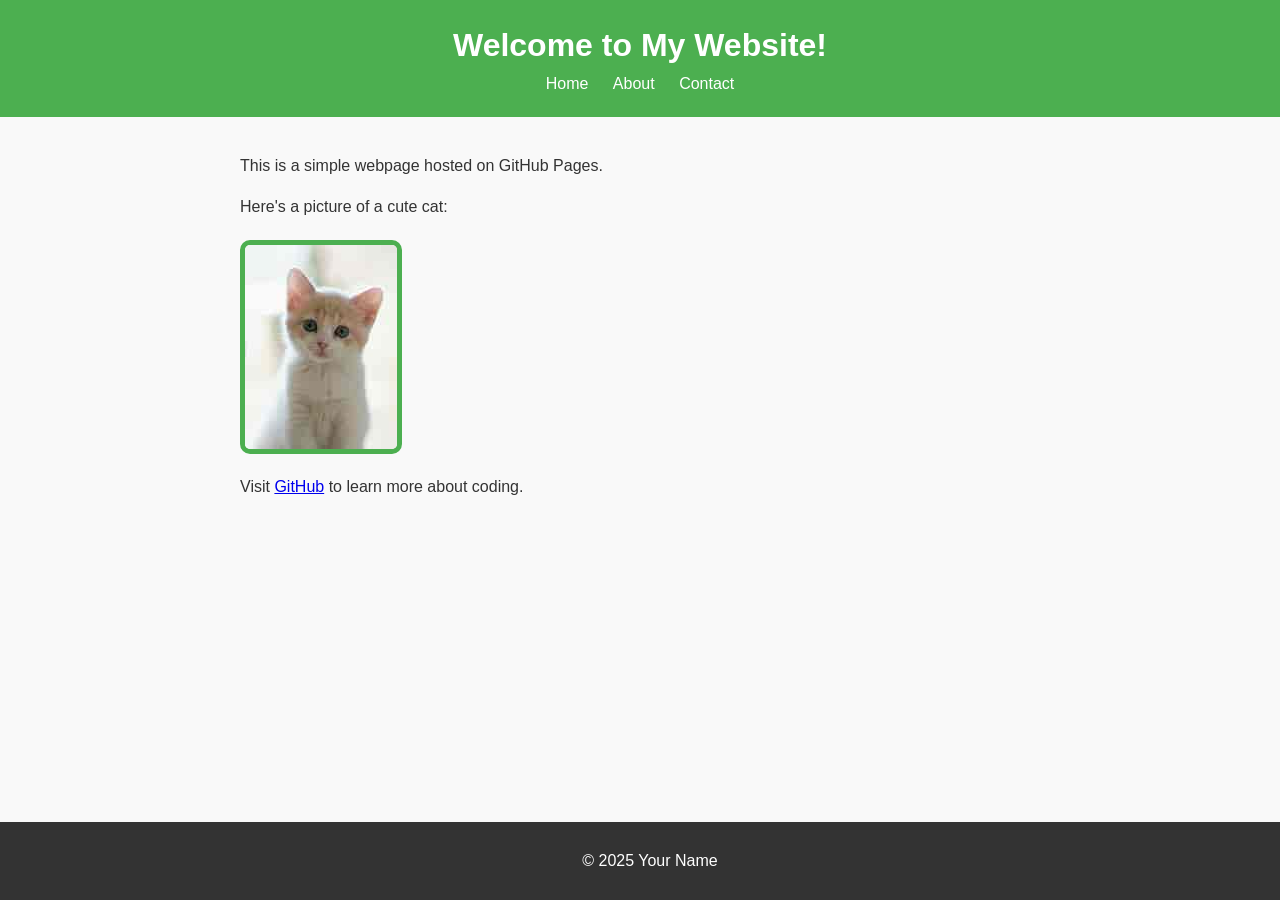
<file: INDEX.HTML>
<!DOCTYPE html>

<html lang="en">

<head>

      <meta charset="UTF-8">

      <meta name="viewport" content="width=device-width, initial-scale=1.0">

      <title>My First GitHub Page</title>
	  <link rel="stylesheet" href="styles.css">	  

</head>

<body>

   <header>

      <h1>Welcome to My Website!</h1>
	   <nav> 

            <a href="index.html">Home</a>  

            <a href="about.html">About</a> 

            <a href="contact.html">Contact</a> 

        </nav> 

   </header>


   <main>

      <p>This is a simple webpage hosted on GitHub Pages.</p>

      <p>Here's a picture of a cute cat:</p>

      <img src="img/catpic.jpeg" alt="A cute kitten">


<p>Visit <a href="https://github.com">GitHub</a> to learn more about coding.</p>

</main>


   <footer>

   <p>&copy; 2025 Your Name</p>

   </footer>

</body>

</html>
</file>
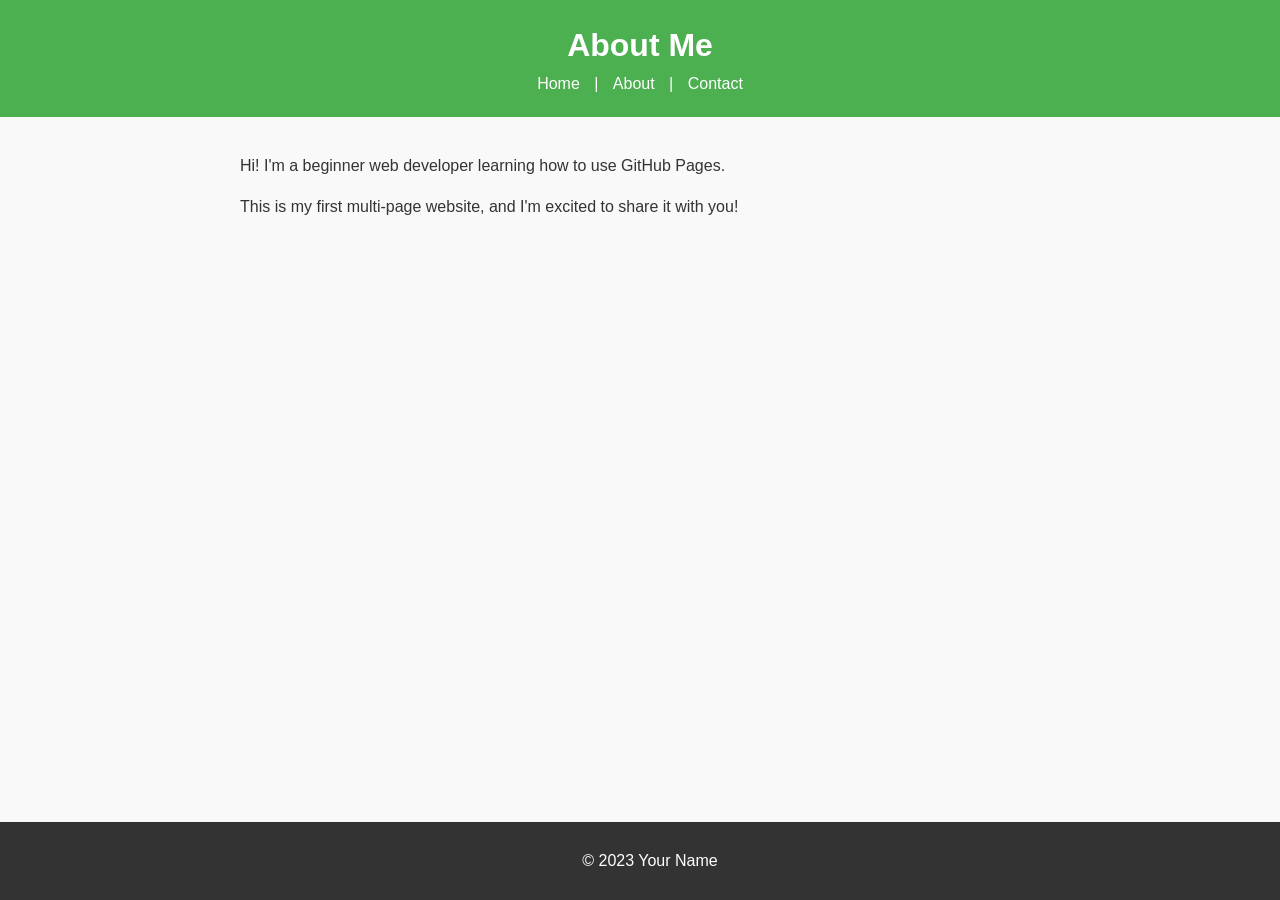
<file: About.html>
<!DOCTYPE html> 

<html lang="en"> 

<head> 

    <meta charset="UTF-8"> 

    <meta name="viewport" content="width=device-width, initial-scale=1.0"> 

    <title>About Me</title> 
	<link rel="stylesheet" href="styles.css"> 

</head> 

<body> 

    <header> 

        <h1>About Me</h1> 

        <nav> 

            <a href="index.html">Home</a> | 

            <a href="about.html">About</a> | 

            <a href="contact.html">Contact</a> 

        </nav> 

    </header> 

 

    <main> 

        <p>Hi! I'm a beginner web developer learning how to use GitHub Pages.</p> 

        <p>This is my first multi-page website, and I'm excited to share it with you!</p> 

    </main> 

 

    <footer> 

        <p>&copy; 2023 Your Name</p> 

    </footer> 

</body> 

</html>
</file>
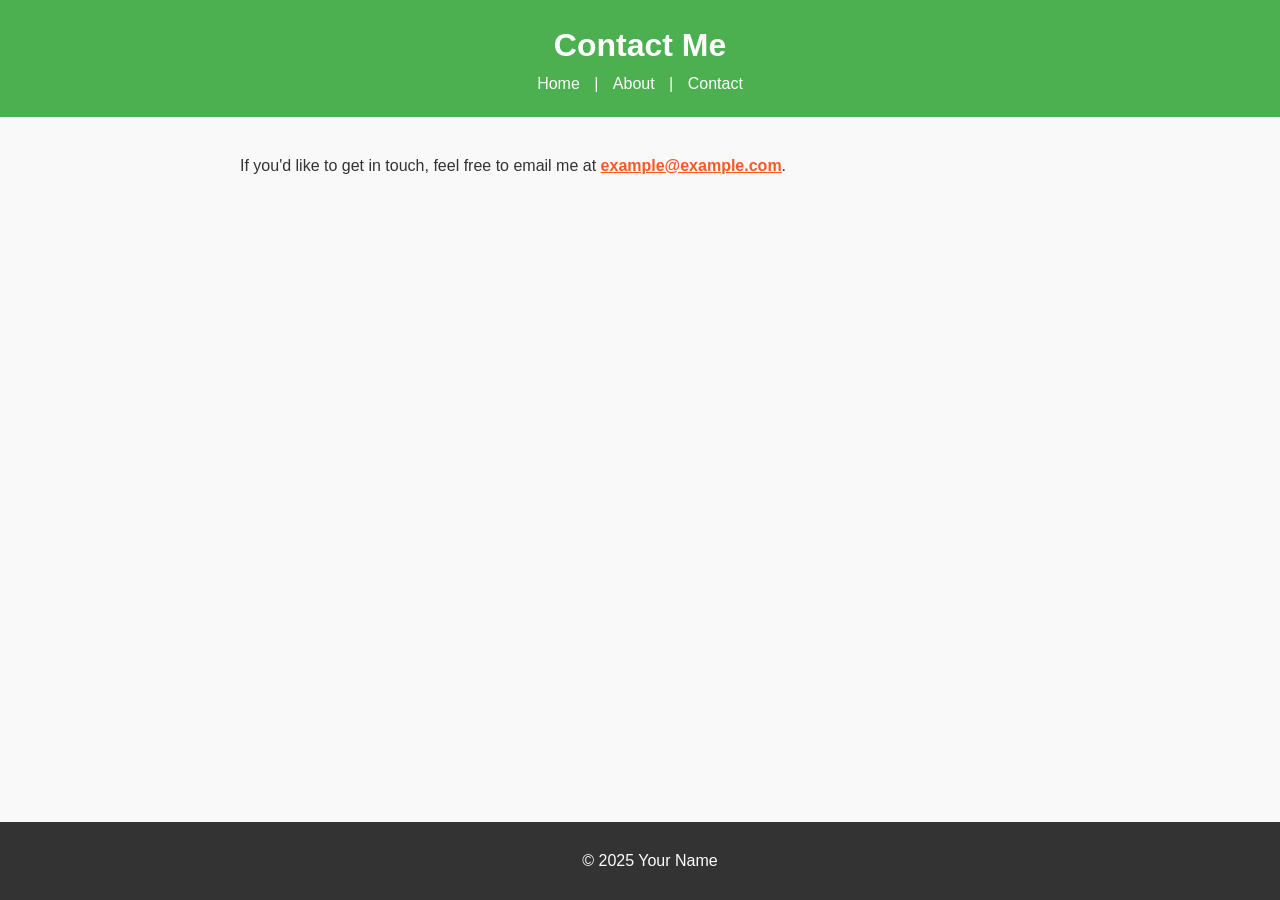
<file: Contact.html>
<!DOCTYPE html> 

<html lang="en"> 

<head> 

    <meta charset="UTF-8"> 

    <meta name="viewport" content="width=device-width, initial-scale=1.0"> 

    <title>Contact Me</title> 
	<link rel="stylesheet" href="styles.css"> 

</head> 

<body> 

    <header> 

        <h1>Contact Me</h1> 

        <nav> 

            <a href="index.html">Home</a> | 

            <a href="about.html">About</a> | 

            <a href="contact.html">Contact</a> 

        </nav> 

    </header> 

 

    <main> 

        <p>If you'd like to get in touch, feel free to email me at <a href="mailto:example@example.com">example@example.com</a>.</p> 

    </main> 

 

    <footer> 

        <p>&copy; 2025 Your Name</p> 

    </footer> 

</body> 

</html>
</file>
<file: styles.css>
body { 

    font-family: Arial, sans-serif; 

    color: #333; 

    background-color: #f9f9f9; 

    margin: 0; 

    padding: 0; 

    line-height: 1.6; 

} 
header { 

    background-color: #4CAF50; 

    color: white; 

    padding: 20px; 

    text-align: center; 

} 

 

header h1 { 

    margin: 0; 

} 

 

nav a { 

    color: white; 

    text-decoration: none; 

    margin: 0 10px; 

} 

 

nav a:hover { 

text-decoration: underline; 

} 
main { 

    padding: 20px; 

    max-width: 800px; 

    margin: 0 auto; 

} 

 

main img { 

    max-width: 100%; 

    height: auto; 

    display: block; 

    margin: 20px 0; 

} 
footer { 

    background-color: #333; 

    color: white; 

    text-align: center; 

    padding: 10px; 

    position: fixed; 

    bottom: 0; 

    width: 100%; 

} 
img { 

    border: 5px solid #4CAF50; 

    border-radius: 10px; 

} 
main a[href^="mailto:"] { 

    color: #ff5722; 

    font-weight: bold; 

}
</file>
